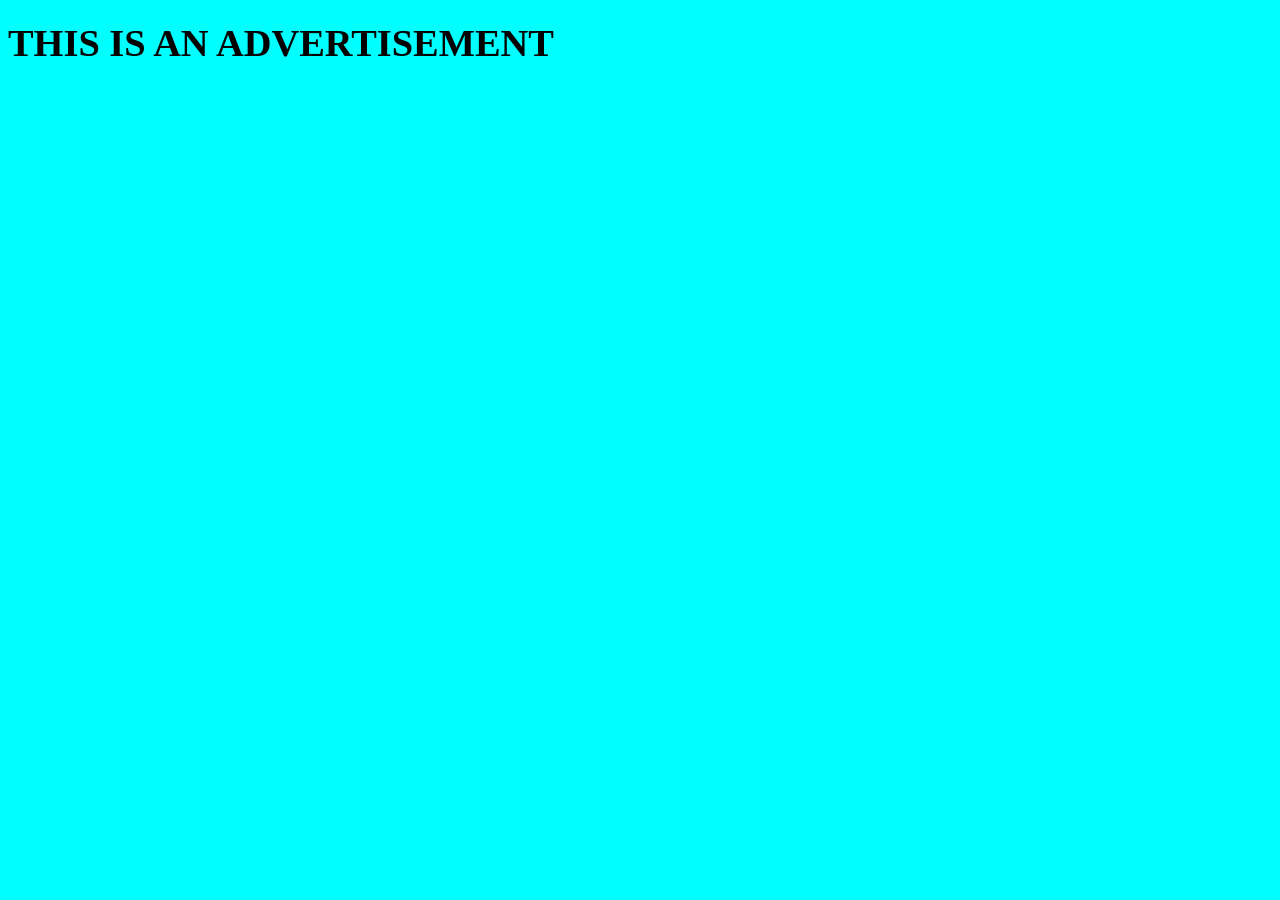
<file: templates/ad.html>
<!DOCTYPE html>
<html lang="en">
<head>
    <meta name="viewport" content="width=device-width, initial-scale=1.0">
    <title>ADVERTISEMENT</title>
</head>
<body bgcolor="cyan">
    <h1><big>THIS IS AN ADVERTISEMENT</big></h1>
</body>
</html>
</file>
